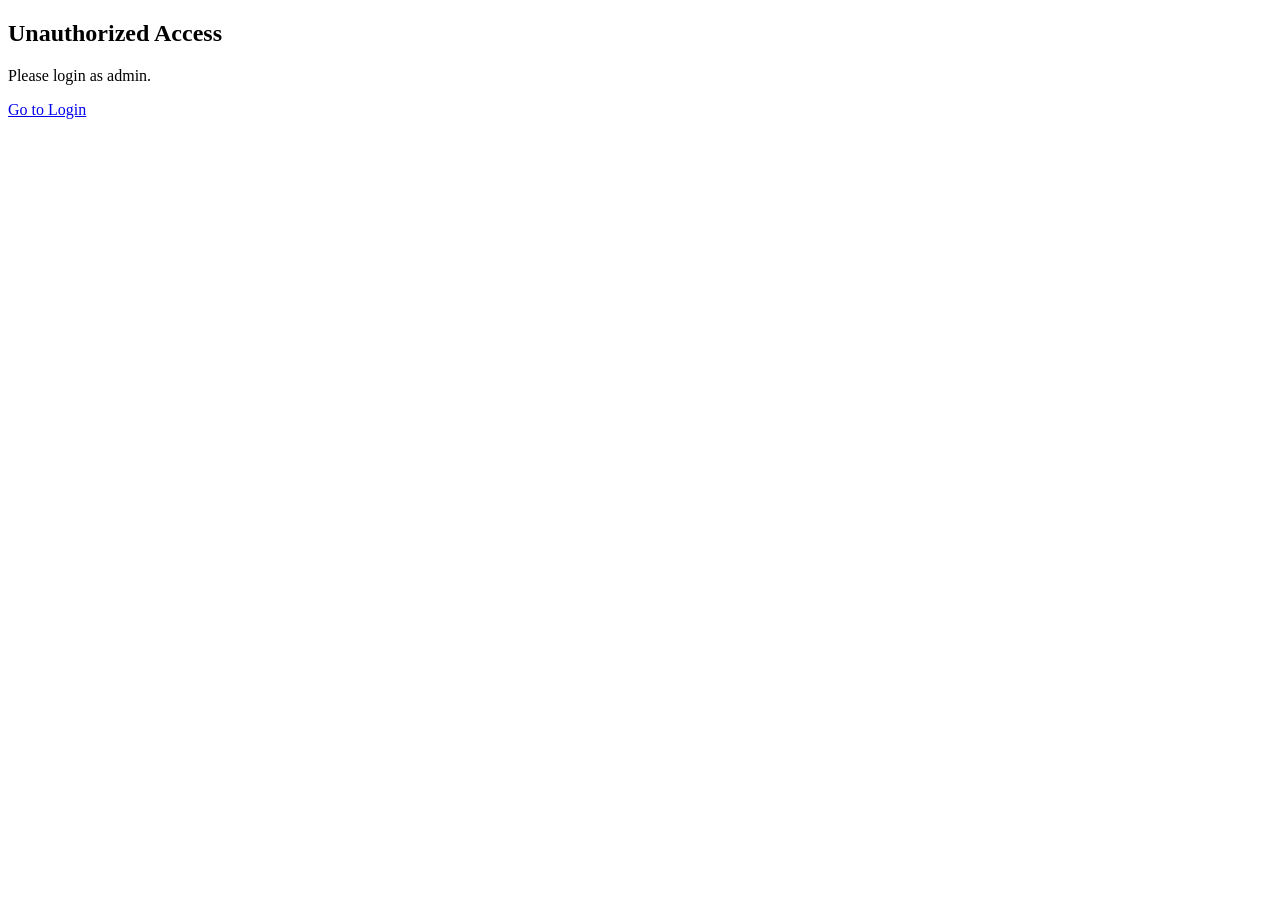
<file: templates/unauthorized.html>
<!DOCTYPE html>
<html>
<head>
    <title>Unauthorized</title>
</head>
<body>
    <h2>Unauthorized Access</h2>
    <p>Please login as admin.</p>
    <a href="/login">Go to Login</a>
</body>
</html>
</file>
